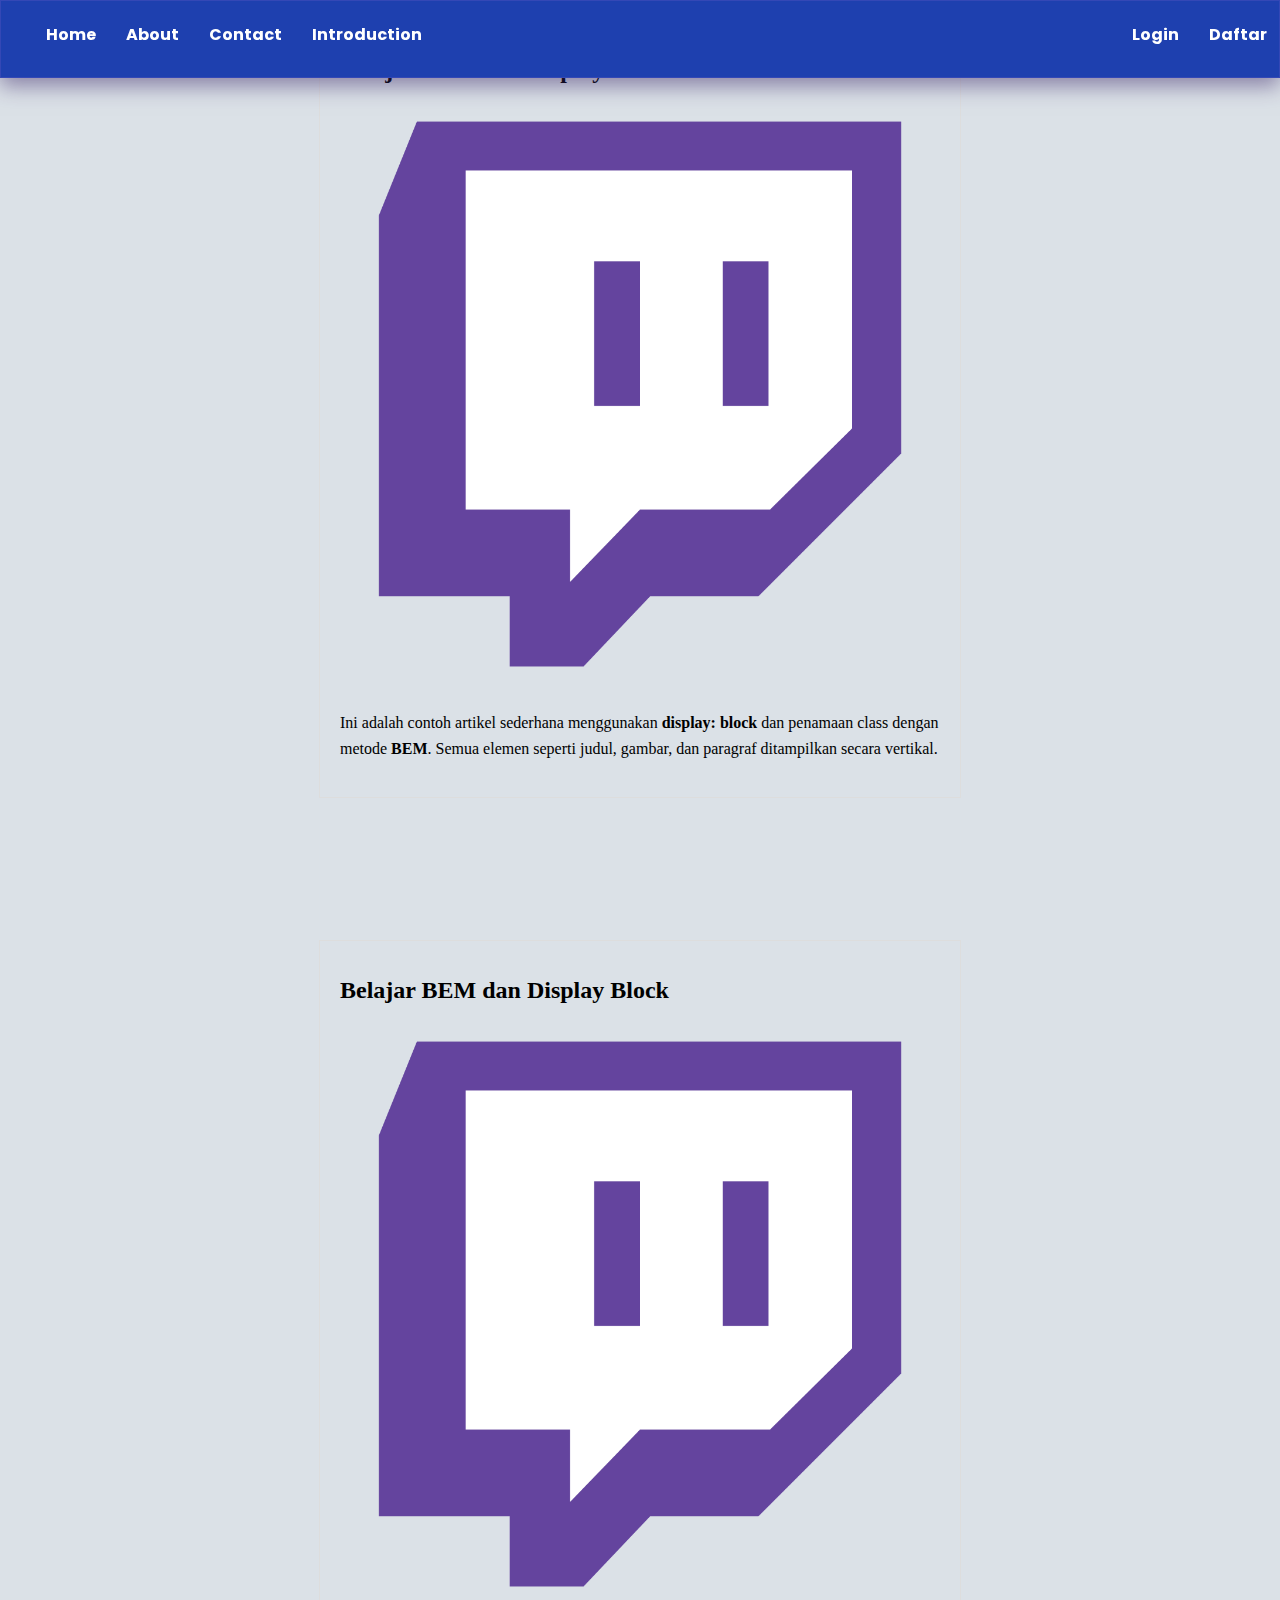
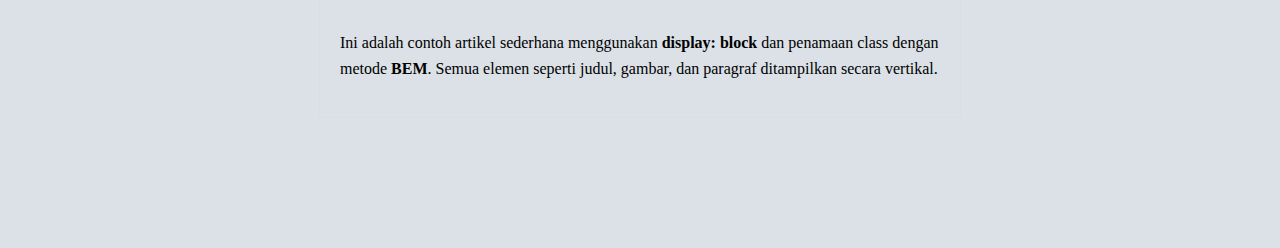
<file: index.html>
<!DOCTYPE html>
<html lang="en">
<head>
  <meta charset="UTF-8">
  <meta name="viewport" content="width=device-width, initial-scale=1.0">
  <title>Navigasi bar</title>

  <link rel="stylesheet" href="style.css">
  <link rel="preconnect" href="https://fonts.googleapis.com">
  <link rel="preconnect" href="https://fonts.gstatic.com" crossorigin>
  <link href="https://fonts.googleapis.com/css2?family=Poppins:ital,wght@0,100;0,200;0,300;0,400;0,500;0,600;0,700;0,800;0,900;1,100;1,200;1,300;1,400;1,500;1,600;1,700;1,800;1,900&display=swap" rel="stylesheet">
</head>

<body>
  <div class="nav-container">
      <nav class="navbar">
        <ul class="navbar__layout">
           <li><a href="">Home</a></li>
           <li><a href="">About</a></li>
           <li><a href="">Contact</a></li>
           <li><a href="">Introduction</a></li>

           <div class="navbar__layout__sublayout">
              <div class="navbar__layout">
                <li><a href="">Login</a></li>
                <li><a href="">Daftar</a></li>
                 <div class="navbar__layout__sublayout__layout">
                  <img src="images/twich-logo.png" alt="Twich-logo" class="navbar__layout__sublayout__layout--logo">
                 </div>
              </div>
           </div>
        </ul>
     </nav>
  </div>
  <section>
    <div class="article-container">
    <article class="article">
      <h1 class="article__title">Belajar BEM dan Display Block</h1>
      <img class="article__image" src="images/twich-logo.png" alt="Contoh Gambar">
      <p class="article__content">
        Ini adalah contoh artikel sederhana menggunakan <strong>display: block</strong> dan penamaan class dengan metode <strong>BEM</strong>. Semua elemen seperti judul, gambar, dan paragraf ditampilkan secara vertikal.
      </p>
    </article>
  </div>
  </section>
  <section>
    <div class="article-container">
    <article class="article">
      <h1 class="article__title">Belajar BEM dan Display Block</h1>
      <img class="article__image" src="images/twich-logo.png" alt="Contoh Gambar">
      <p class="article__content">
        Ini adalah contoh artikel sederhana menggunakan <strong>display: block</strong> dan penamaan class dengan metode <strong>BEM</strong>. Semua elemen seperti judul, gambar, dan paragraf ditampilkan secara vertikal.
      </p>
    </article>
  </div>
  </section>
</body>
</html>
</file>
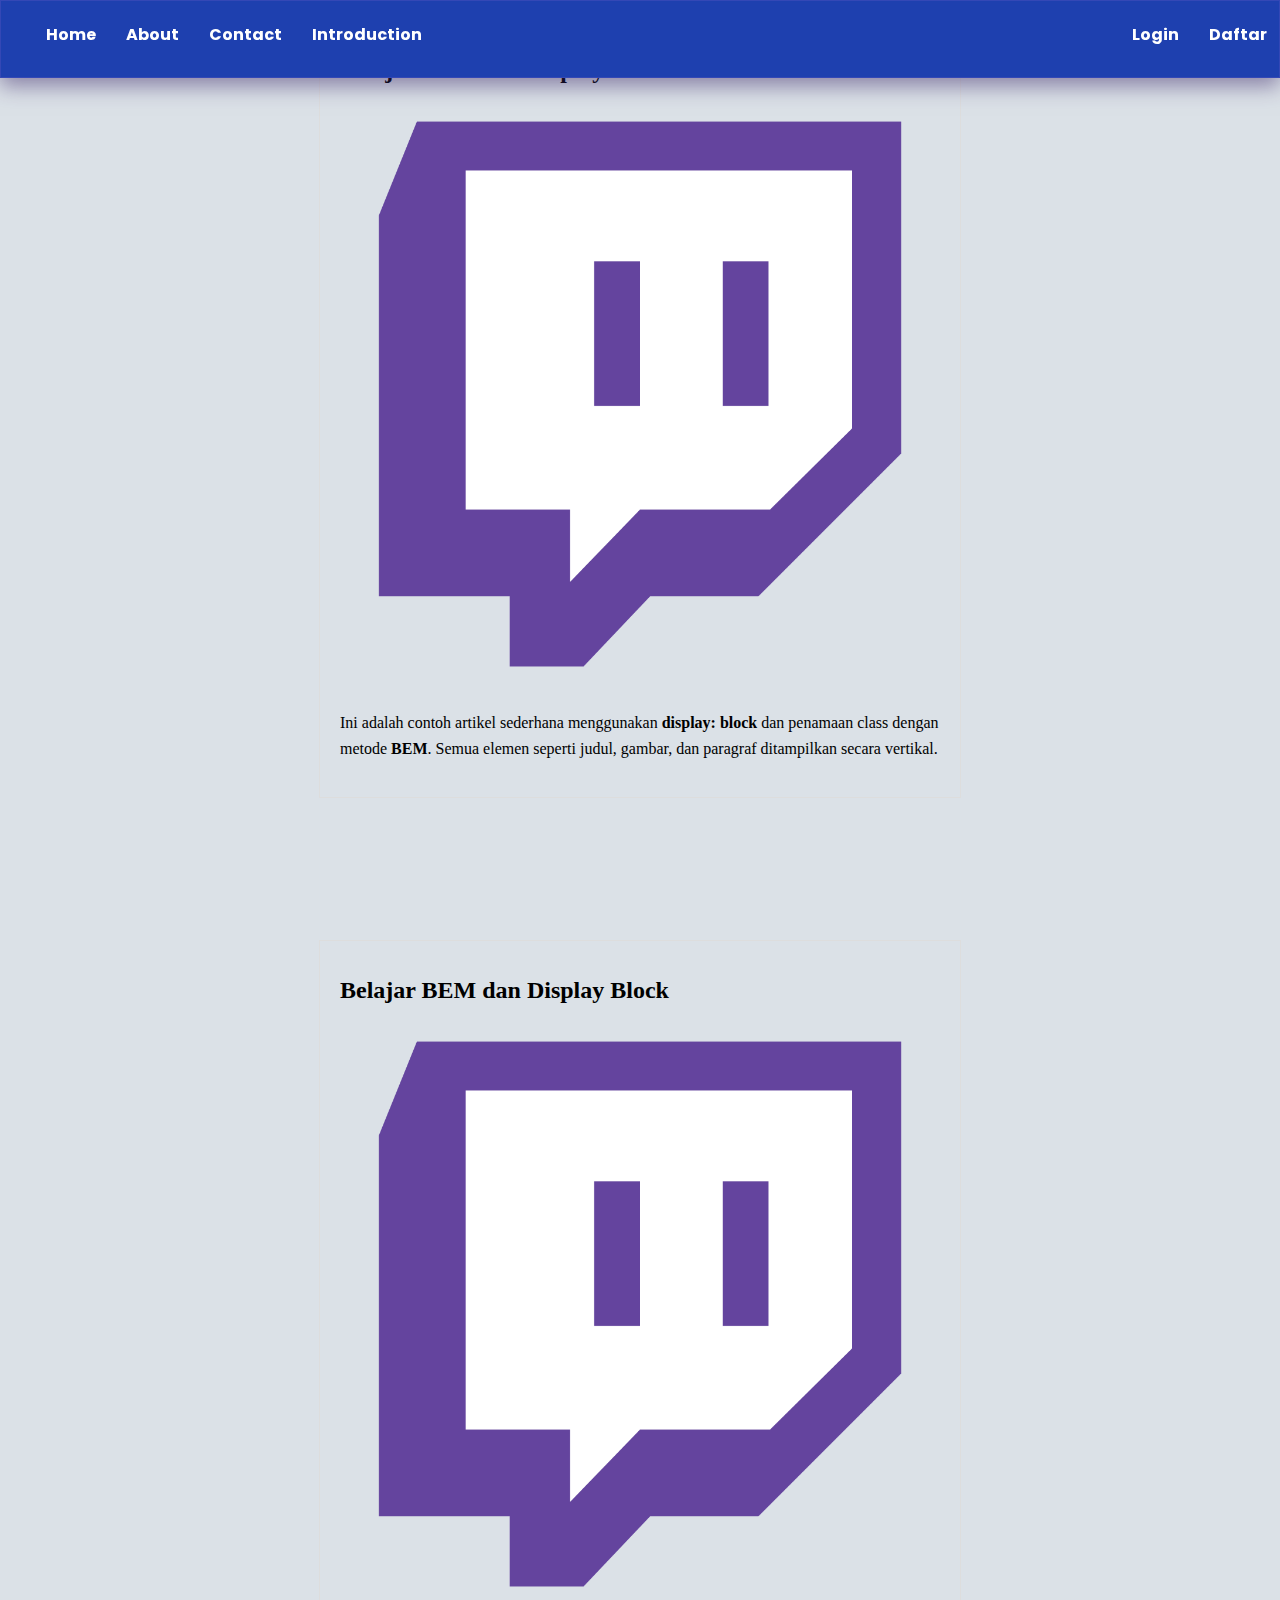
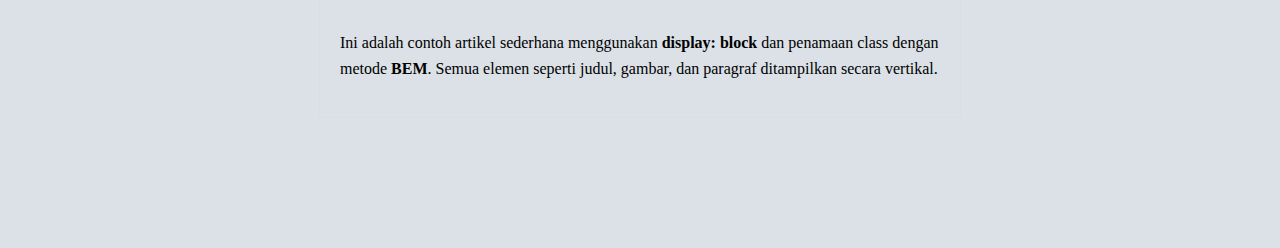
<file: indeks.html>
<!DOCTYPE html>
<html lang="en">
<head>
  <meta charset="UTF-8">
  <meta name="viewport" content="width=device-width, initial-scale=1.0">
  <title>Navigasi bar</title>

  <link rel="stylesheet" href="style.css">
  <link rel="preconnect" href="https://fonts.googleapis.com">
  <link rel="preconnect" href="https://fonts.gstatic.com" crossorigin>
  <link href="https://fonts.googleapis.com/css2?family=Poppins:ital,wght@0,100;0,200;0,300;0,400;0,500;0,600;0,700;0,800;0,900;1,100;1,200;1,300;1,400;1,500;1,600;1,700;1,800;1,900&display=swap" rel="stylesheet">
</head>

<body>
  <div class="nav-container">
      <nav class="navbar">
        <ul class="navbar__layout">
           <li><a href="">Home</a></li>
           <li><a href="">About</a></li>
           <li><a href="">Contact</a></li>
           <li><a href="">Introduction</a></li>

           <div class="navbar__layout__sublayout">
              <div class="navbar__layout">
                <li><a href="">Login</a></li>
                <li><a href="">Daftar</a></li>
                 <div class="navbar__layout__sublayout__layout">
                  <img src="images/twich-logo.png" alt="Twich-logo" class="navbar__layout__sublayout__layout--logo">
                 </div>
              </div>
           </div>
        </ul>
     </nav>
  </div>
  <section>
    <div class="article-container">
    <article class="article">
      <h1 class="article__title">Belajar BEM dan Display Block</h1>
      <img class="article__image" src="images/twich-logo.png" alt="Contoh Gambar">
      <p class="article__content">
        Ini adalah contoh artikel sederhana menggunakan <strong>display: block</strong> dan penamaan class dengan metode <strong>BEM</strong>. Semua elemen seperti judul, gambar, dan paragraf ditampilkan secara vertikal.
      </p>
    </article>
  </div>
  </section>
  <section>
    <div class="article-container">
    <article class="article">
      <h1 class="article__title">Belajar BEM dan Display Block</h1>
      <img class="article__image" src="images/twich-logo.png" alt="Contoh Gambar">
      <p class="article__content">
        Ini adalah contoh artikel sederhana menggunakan <strong>display: block</strong> dan penamaan class dengan metode <strong>BEM</strong>. Semua elemen seperti judul, gambar, dan paragraf ditampilkan secara vertikal.
      </p>
    </article>
  </div>
  </section>
</body>
</html>
</file>
<file: style.css>
body{
  background-color:rgb(219, 225, 231);
  max-width: 100%;
}
section{
  min-height: 100vh;
}
.nav-container{
  max-width: 100%;
}
.navbar{
  background-color:  rgb(30, 64, 175);
  padding: 5px;
  border: 1px solid rgb(139, 107, 212 ,0.2);
  box-shadow: 0 8px 20px  rgb(56, 35, 104 , 0.5);
  position: fixed;
  top: 0;
  right: 0;
  left: 0;
}

.navbar__layout{
  display: flex;
  gap: 30px;
}

.navbar__layout li{
  list-style-type: none;
  font-family: 'poppins';
  font-weight: bold;
}

.navbar__layout li a{
  text-decoration: none;
  color: white;
}

.navbar__layout li a:hover{
  background-color: rgb(78, 13, 228);
}

.navbar__layout__sublayout{
  position: relative;
  margin-left: 680px;
}

.navbar__layout__sublayout__layout{
  margin-right: 20px;
}

.navbar__layout__sublayout__layout--logo{
  width: 30px;
  height: 30px;
}

 .article-container {
      max-width: 600px;
      margin: 20px auto;
      padding: 20px;
      border: 1px solid #ddd;
    }

    .article {
      display: block;
    }

    .article__title {
      font-size: 24px;
      font-weight: bold;
      margin-bottom: 10px;
      display: block;
    }

    .article__image {
      width: 100%;
      height: auto;
      margin-bottom: 15px;
      display: block;
    }

    .article__content {
      font-size: 16px;
      line-height: 1.6;
      display: block;
    }
</file>
